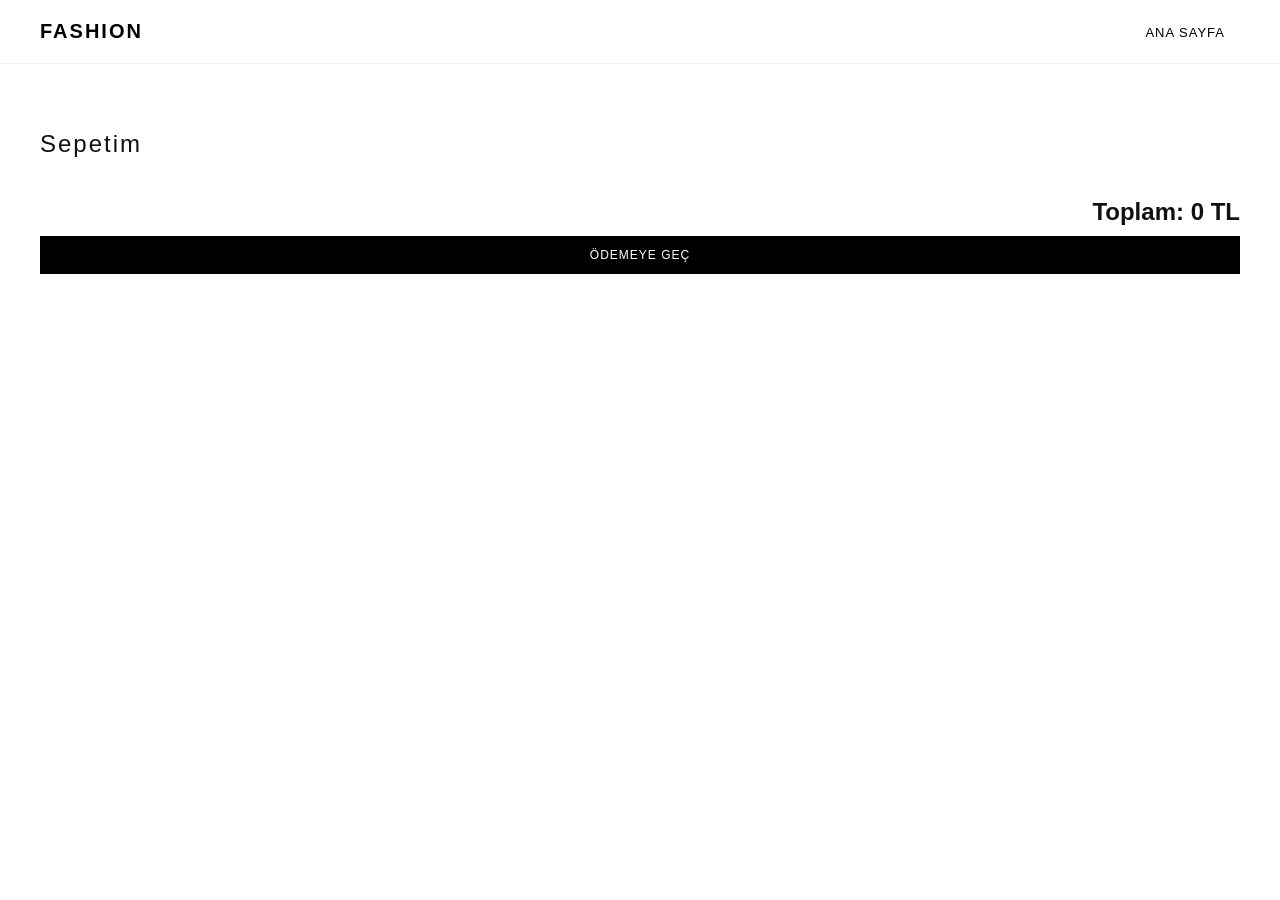
<file: cart.html>
<!DOCTYPE html>
<html lang="tr">
<head>
  <meta charset="UTF-8">
  <title>Sepetim</title>

<link rel="preconnect" href="https://fonts.googleapis.com">
<link rel="preconnect" href="https://fonts.gstatic.com" crossorigin>
<link href="https://fonts.googleapis.com/css2?family=Montserrat:ital,wght@0,100..900;1,100..900&family=Playfair+Display:ital,wght@0,400..900;1,400..900&family=Ubuntu:ital,wght@0,300;0,400;0,500;0,700;1,300;1,400;1,500;1,700&display=swap" rel="stylesheet">  <link rel="stylesheet" href="style.css">
</head>

<body>

<header class="header">
  
  <div class="logo">
  <a href="index.html">FASHION</a>
</div>
  <nav>
    <a href="index.html">ANA SAYFA</a>
  </nav>
</header>

<section class="cart-page">
  <h1>Sepetim</h1>

  <div id="cart-items"></div>

  <div class="cart-footer">
    <h2>Toplam: <span id="total">0</span> TL</h2>
    <button onclick="sendWhatsApp()" class="checkout">
  ÖDEMEYE GEÇ
</button>
  </div>
</section>



<script src="script.js"></script>
</body>
</html>
</file>
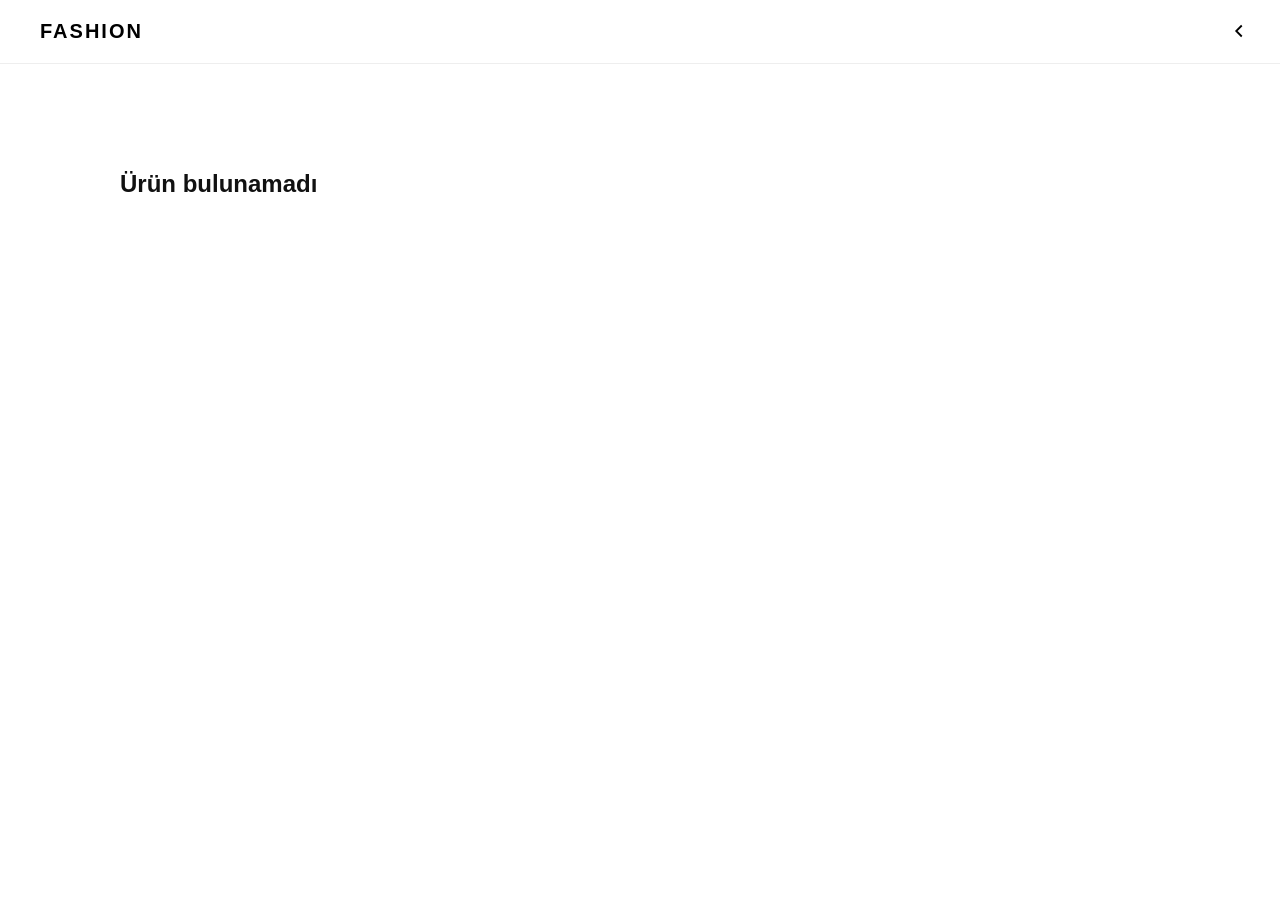
<file: product.html>
<!DOCTYPE html>
<html lang="tr">
<head>
  <meta charset="UTF-8">
  <title>Ürün Detay</title>
    <meta name="viewport" content="width=device-width, initial-scale=1.0">
<link rel="preconnect" href="https://fonts.googleapis.com">
<link rel="preconnect" href="https://fonts.gstatic.com" crossorigin>
<link href="https://fonts.googleapis.com/css2?family=Montserrat:ital,wght@0,100..900;1,100..900&family=Playfair+Display:ital,wght@0,400..900;1,400..900&family=Ubuntu:ital,wght@0,300;0,400;0,500;0,700;1,300;1,400;1,500;1,700&display=swap" rel="stylesheet">  <link rel="stylesheet" href="style.css">
</head>

<body>

<header class="header">
  <div class="logo">
  <a  href="index.html">FASHION</a>
</div>
  <a href="index.html" class="back-btn">
  <svg xmlns="http://www.w3.org/2000/svg" width="22" height="22" fill="none" stroke="black" stroke-width="2" viewBox="0 0 24 24">
    <path d="M15 18l-6-6 6-6"></path>
  </svg>
</a>
</header>

<section class="product-page" id="productDetail"></section>

   

<script src="script.js"></script>
</body>
</html>
</file>
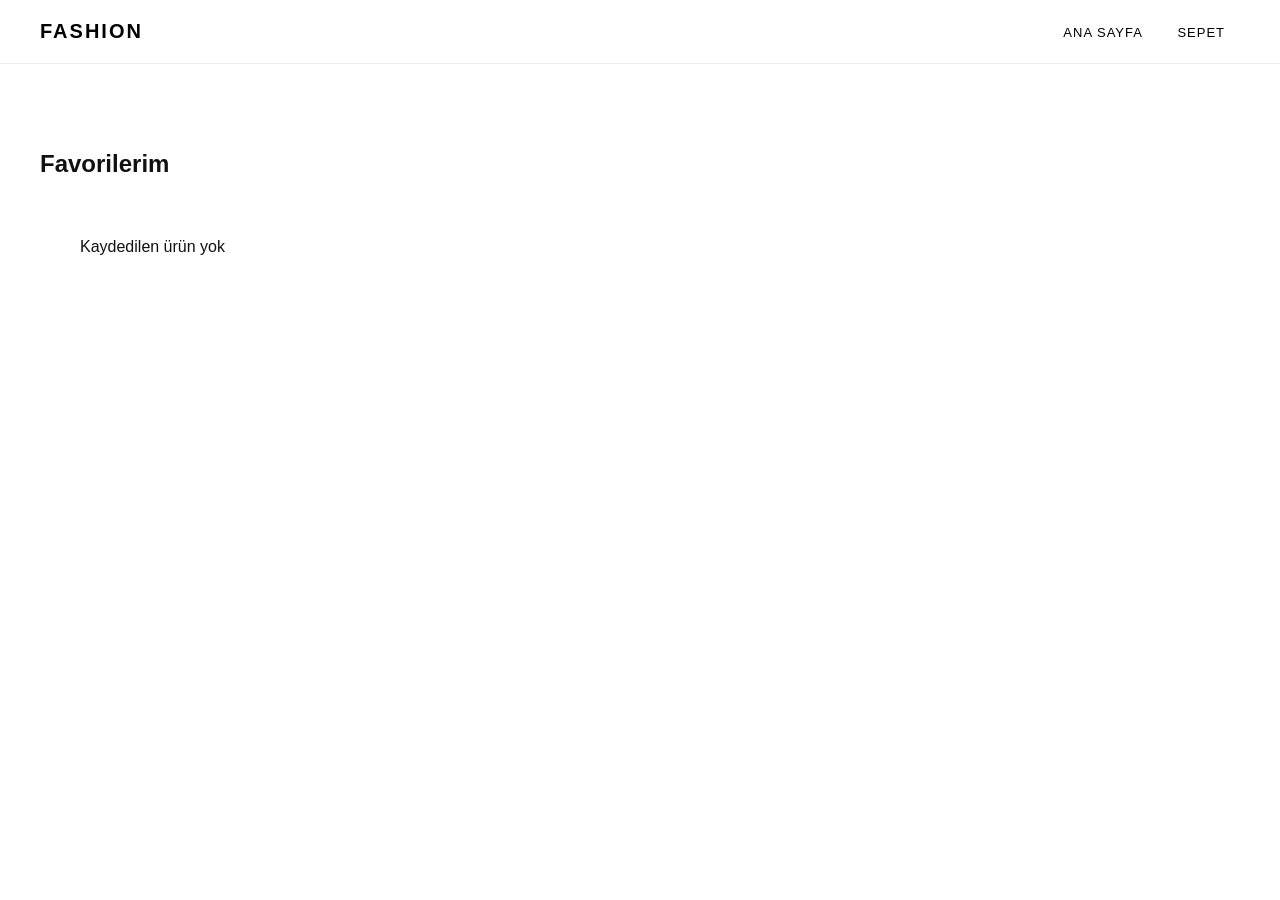
<file: wishlist.html>
<!DOCTYPE html>
<html lang="tr">
<head>
  <meta charset="UTF-8">
  <title>Favoriler</title>
  <link rel="stylesheet" href="style.css">
</head>
<body>

<header class="header">
  <a href="index.html" class="logo">FASHION</a>
  <nav>
    <a href="index.html">ANA SAYFA</a>
    <a href="cart.html">SEPET</a>
  </nav>
</header>

<section class="favorites-container">
  <h2>Favorilerim</h2>
  <div id="favorites-list" class="products"></div>
  <div id="favorites-list" class="products-bottom"></div>
</section>

<script src="script.js"></script>
</body>
</html>
</file>
<file: style.css>
* {
  margin: 0;
  padding: 0;
  box-sizing: border-box;
  font-family: 'Inter', sans-serif;
}

body {
  background: white;
  color: #111;
}

.header {
  position: fixed;
  top: 0;
  left: 0;
  width: 100%;
  background: white;
  display: flex;
  justify-content: space-between;
  align-items: center;
  padding: 20px 40px;
  border-bottom: 1px solid #eee;
  z-index: 1000;
}

.logo {
  font-size: 22px;
  font-weight: 600;
  letter-spacing: 2px;
}

nav a {
  margin: 0 15px;
  text-decoration: none;
  color: black;
  font-size: 13px;
  letter-spacing: 1px;
}

nav a:hover {
  opacity: 0.5;
}

.cart {
  font-size: 13px;
}

/* HERO */
.hero {
  height: 85vh;
  background: url("https://images.unsplash.com/photo-1512436991641-6745cdb1723f") center/cover no-repeat;
  display: flex;
  align-items: center;
  justify-content: center;
}

.hero-text {
  text-align: center;
  color: white;
}

.hero h1 {
  font-size: 60px;
  font-weight: 300;
  letter-spacing: 5px;
}

.hero p {
  margin-top: 10px;
  font-size: 14px;
}

/* PRODUCTS */
.products {
  padding: 60px 40px;
  display: grid;
  grid-template-columns: repeat(4, 1fr);
  gap: 40px;
}

.product {
  cursor: pointer;
}

.product img {
  width: 100%;
  transition: 0.4s;
}

.product:hover img {
  transform: scale(1.05);
}

.product-info {
  margin-top: 10px;
}

.product-info h3 {
  font-size: 14px;
  font-weight: 400;
}

.product-info p {
  font-size: 16px;
  font-weight: 800;
  font-family:Cambria, Cochin, Georgia, Times, 'Times New Roman', serif, Cochin, Georgia, Times, 'Times New Roman', serif;
  color: rgb(0, 0, 0);
  margin-top: 5px;
}

button {
  margin-top: 10px;
  width: 100%;
  padding: 10px;
  border: none;
  background: black;
  color: white;
  font-size: 12px;
  letter-spacing: 1px;
  cursor: pointer;
  transition: 0.3s;
}

button:hover {
  background: #333;
}

/* RESPONSIVE */
@media(max-width: 900px) {
  .products {
    grid-template-columns: repeat(2, 1fr);
  }

  .hero h1 {
    font-size: 40px;
  }
}
/* CART PAGE */
.cart-container {
  padding: 60px 40px;
}

.cart-item {
  display: grid;
  grid-template-columns: 120px 1fr 150px 150px 50px;
  align-items: center;
  margin-bottom: 20px;
  border-bottom: 1px solid #eee;
  padding-bottom: 15px;
}

.cart-item img {
  width: 100px;
}

.cart-info h4 {
  font-size: 14px;
}

.cart-price {
  font-size: 14px;
}

.quantity {
  display: flex;
  align-items: center;
}

.quantity button {
  width: 30px;
  height: 30px;
  background: black;
  color: white;
  border: none;
}

.quantity span {
  margin: 0 10px;
}

.remove {
  cursor: pointer;
  font-size: 18px;
}

.cart-summary {
  margin-top: 40px;
  text-align: right;
}

.cart-summary button {
  margin-top: 10px;
  padding: 12px 20px;
}
.cart {
  display: flex;
  align-items: center;
  gap: 5px;
  text-decoration: none;
  color: black;
  font-size: 13px;
}

.cart svg {
  cursor: pointer;
}
.cart-icon {
  position: relative;
}


/* CART PAGE PREMIUM */
.cart-page {
  padding: 60px 120px;
  font-family: 'Inter', sans-serif;
}

.cart-page h1 {
  font-weight: 300;
  letter-spacing: 2px;
  margin-bottom: 40px;
}

.cart-item {
  display: grid;
  grid-template-columns: 100px 1fr 120px 120px 60px;
  align-items: center;
  gap: 20px;
  padding: 20px 0;
  border-bottom: 1px solid #eee;
}

.cart-item img {
  width: 90px;
  height: 110px;
  object-fit: cover;
}

.cart-item h4 {
  font-weight: 400;
  font-size: 14px;
}

.cart-price {
  font-size: 14px;
  color: #333;
}

.quantity {
  display: flex;
  align-items: center;
  gap: 10px;
}

.quantity button {
  background: black;
  color: white;
  border: none;
  width: 25px;
  height: 25px;
  cursor: pointer;
}

.remove {
  color: red;
  cursor: pointer;
  font-size: 18px;
}

.cart-footer {
  margin-top: 40px;
  text-align: right;
}

.cart-footer button {
  margin-top: 10px;
  padding: 12px 25px;
  background: black;
  color: white;
  border: none;
  cursor: pointer;
}
.tools {
  display: flex;
  justify-content: center;
  gap: 15px;
  padding: 20px;
  margin-top: 20px;
}

.tools input,
.tools select {
  padding: 10px;
  border: 1px solid #ddd;
  font-size: 13px;
  outline: none;
}

.tools input {
  width: 200px;
}

/* BODY OFFSET (çok önemli) */
body {
  padding-top: 90px;
  font-family: 'Inter', sans-serif;
}

/* NAV */
.nav a {
  margin: 0 10px;
  text-decoration: none;
  color: black;
  font-size: 12px;
  letter-spacing: 1px;
}

/* SEARCH BAR */
.search-box input {
  width: 250px;
  padding: 8px 12px;
  border: 1px solid #ddd;
  outline: none;
  font-size: 12px;
}

/* CART BADGE */
.cart {
  position: relative;
  text-decoration: none;
  color: black;
  font-size: 14px;
}

.cart-badge {
  position: absolute;
  top: -8px;
  right: -10px;
  background: red;
  color: white;
  font-size: 10px;
  padding: 3px 6px;
  border-radius: 50%;
}
.search-box {
  display: flex;
  align-items: center;
  gap: 10px;
}

.search-box input,
.search-box select {
  padding: 8px 10px;
  border: 1px solid #ddd;
  font-size: 12px;
  outline: none;
  background: white;
}

/* daha Zara tarzı ince görünüm */
.search-box input {
  width: 180px;
}
.product-detail {
  display: flex;
  gap: 40px;
  padding: 60px;
}

.product-detail img {
  width: 350px;
}

.product-detail h2 {
  font-weight: 400;
}

.product-detail button {
  margin-top: 20px;
  padding: 12px 20px;
  background: black;
  color: white;
  border: none;
}
.product-link {
  text-decoration: none;
  color: black;
  font-weight: 400;
}

.product-link:hover {
  opacity: 0.6;
}
.product-img {
  width: 80px;
  cursor: pointer;
  transition: 0.3s;
}

.product-img:hover {
  transform: scale(1.05);
  opacity: 0.8;
}
/* PRODUCT PAGE PREMIUM */
.product-page {
  display: flex;
  gap: 60px;
  padding: 80px 120px;
  font-family: 'Inter', sans-serif;
}

/* SOL GÖRSEL */
.product-image {
  flex: 1;
}

.product-image img {
  width: 100%;
  max-width: 450px;
  transition: 0.4s;
  cursor: zoom-in;
}

.product-image img:hover {
  transform: scale(1.05);
}

/* SAĞ BİLGİ */
.product-info {
  flex: 1;
}

.product-info h1 {
  font-size: 28px;
  font-weight: 300;
  margin-bottom: 20px;
}

.product-info p {
  font-size: 18px;
  margin-bottom: 30px;
}

/* BUTTON */
.product-info button {
  padding: 15px 30px;
  background: black;
  color: white;
  border: none;
  cursor: pointer;
  transition: 0.3s;
}

.product-info button:hover {
  opacity: 0.8;
}
.product-img {
  width: 100%;
  cursor: pointer;
  transition: 0.3s;
}

.product-img:hover {
  opacity: 0.8;
  transform: scale(1.03);
}

.product-name {
  display: block;
  text-decoration: none;
  color: black;
  font-weight: 400;
  margin-top: 10px;
}

.product-name:hover {
  opacity: 0.6;
}
.price {
  font-size: 20px;
  margin: 10px 0;
}

.desc {
  font-size: 14px;
  color: gray;
  margin-bottom: 20px;
}

/* BEDEN */
.sizes {
  display: flex;
  gap: 10px;
  margin-bottom: 15px;
}

.sizes button {
  padding: 8px 12px;
  border: 1px solid #000000;
  background: rgb(75, 207, 255);
  cursor: pointer;
}

.sizes button.active {
  background: black;
  color: white;
}

/* RENK */
.colors {
  display: flex;
  gap: 10px;
  margin-bottom: 20px;
}

.color {
  width: 22px;
  height: 22px;
  border-radius: 50%;
  cursor: pointer;
  border: 1px solid #ccc;
  transition: 0.2s;
}

/* SEÇİLEN RENK */
.color.active {
  padding: 3px;
  border: 2px solid black;
  transform: scale(1.1);
}

.black { background: black; }
.white { background: white; }
.blue { background: blue; }

.back-btn {
  position: absolute;
  top: 20px;
  right: 30px;
  display: flex;
  align-items: center;
  justify-content: center;
  text-decoration: none;
}

.back-btn svg {
  cursor: pointer;
  transition: 0.3s;
}

.back-btn:hover svg {
  transform: translateX(-3px);
  opacity: 0.6;
}

.cart-info strong {
  font-weight: 500;
  color: #111;
}

.logo {
  font-weight: bold;
  font-size: 20px;
  cursor: pointer;
  text-decoration: none;
  color: #000;
}

.nav {
  display: flex;
  gap: 20px;
}

.nav a {
  text-decoration: none;
  color: black;
  font-size: 14px;
}

/* SEARCH BOX */
.search-box {
  display: flex;
  gap: 10px;
  align-items: center;
}

.search-box input {
  padding: 6px 10px;
}

.search-box select {
  padding: 6px;
}

/* 📱 MOBILE */

@media (max-width: 768px) {

  .header {
    flex-direction: column;
    gap: 10px;
    align-items: flex-start;
  }

  .nav {
    flex-direction: column;
    width: 100%;
  }

  .search-box {
    width: 100%;
    flex-direction: column;
  }

  .search-box input,
  .search-box select {
    width: 100%;
  }
}
.cart-page {
  padding: 40px;
}

.cart-item {
  display: flex;
  align-items: center;
  justify-content: space-between;
  border-bottom: 1px solid #eee;
  padding: 20px 0;
  gap: 20px;
}

.cart-item img {
  width: 80px;
  height: 80px;
  object-fit: cover;
}

.cart-info {
  flex: 1;
}

.qty {
  display: flex;
  align-items: center;
  gap: 10px;
}

.checkout {
  width: 100%;
  padding: 15px;
  background: black;
  color: white;
  margin-top: 20px;
  border: none;
}

.nav-item {
  position: relative;
}

/* MEGA MENU */
.mega-menu {
  position: absolute;
  top: 100%;
  left: 0;
  width: 500px;
  background: white;
  border: 1px solid #eee;
  display: none;
  padding: 20px;
  gap: 20px;
  z-index: 999;
}

/* hover ile aç */
.nav-item:hover .mega-menu {
  display: flex;
}

/* SOL KOLON */
.mega-col {
  flex: 1;
  display: flex;
  flex-direction: column;
  gap: 10px;
}

.mega-col h4 {
  margin-bottom: 10px;
}


/* linkler */
.mega-col a {
  text-decoration: none;
  color: black;
  font-size: 14px;
}

.mega-col a:hover {
  text-decoration: none;
  border: 2px solid black;
  background-color: rgb(217, 217, 217);
  color: black;
}
  .mega-menu {
    position: static;
    width: 100%;
    flex-direction: column;
    display: none;
  }

  .nav-item.active .mega-menu {
    display: flex;
  }

  .mega-image img {
    width: 100%;
    height: auto;
  }
  .product {
  position: relative;
}

.save-icon {
  position: absolute;
  top: 10px;
  right: 15px;
  cursor: pointer;
  font-size: 25px;
  color: #ffec45;
  background-color: #ffffff9b;
}

.save-icon i {
  pointer-events: none;
}

.save-icon.active i {
  color: #ff0000;
}
.save-icon:hover {
  transform: scale(1.2);
  transition: 0.2s;
}
.favorites-container {
  padding: 60px 40px;
}
.fav-link {
  position: relative;
  font-size: 50px;
  text-decoration: none;
  color: #000000;
  margin-left: 15px;
  top: 2px;
}

.fav-link:hover {
  color: #000;
}
.product-info a {
  text-decoration: none;
  color: black;
}

.product-info a:visited {
  color: black;
}

.product-info a:hover {
  opacity: 0.7;
}
.product {
  position: relative;
  overflow: visible; /* önemli */
}

.remove-btn {
  position: absolute;
  top: 10px;
  left: 10px;
  width: 25px;
  height: 25px;
  z-index: 10;
  opacity: 1;
  visibility: visible;
  background-color: #111;
  border-radius: 50%;
  color: white;
  display: flex;
  align-items: center;
  justify-content: center;
  transition: 0.3s;
}
.product:hover .remove-btn {
  opacity: 1;
  transform: scale(1.2);
}
.nav-item {
  position: relative;
}

.mega-menu {
  position: absolute;
  top: 40px;
  left: 0;
  background: white;
  width: 200px;
  padding: 20px;
  display: none;
  border: 1px solid #eee;
}

.nav-item:hover .mega-menu {
  display: block;
}

.mega-col h4 {
  font-size: 13px;
  margin-bottom: 10px;
}

.mega-col a {
  display: block;
  text-decoration: none;
  color: black;
  padding: 5px 0;
  font-size: 13px;
}

.mega-col a:hover {
  opacity: 0.6;
}
#category-title {
  padding: 40px;
  font-size: 22px;
  font-weight: 400;
}
.logo a {
  text-decoration: none;
  color: black;
}
.nav-item {
  position: relative;
}
.nav-link{
  text-decoration: none;
  color: black;
  font-size: 14px;
}
.nav-link:hover {
  opacity: 0.6;
}
.ana{
  position: relative;
  top: 2px;
  font-size: 14px;
}
.mega-menu {
  display: none;
  position: absolute;
  background: white;
  border: 1px solid #eee;
  padding: 15px;
}

.mega-menu {
  position: absolute;
  top: 100%;
  left: 0;
  background: white;
  border: 1px solid #eee;
  padding: 15px;

  /* başlangıç gizli */
  opacity: 0;
  visibility: hidden;
  transform: translateY(10px);

  transition: all 0.25s ease;
  pointer-events: none;
}

/* açılınca */
.nav-item.active .mega-menu {
  opacity: 1;
  visibility: visible;
  transform: translateY(0);
  pointer-events: auto;
}
/* HERO */
.mero {
  margin-top: 80px;
  height: 420px;
  background-image: url("https://images.unsplash.com/photo-1521334884684-d80222895322");
  background-size: cover;
  background-position: center;
  display: flex;
  align-items: center;
  justify-content: center;
  text-align: center;

  /* animasyon */
  opacity: 0;
  transform: translateY(40px);
  transition: all 1s ease;
}

.mero.show {
  opacity: 1;
  transform: translateY(0);
}

.mero-text {
  color: white;
  background: rgba(0,0,0,0.35);
  padding: 30px 60px;
  backdrop-filter: blur(3px);
}

.mero-text h1 {
  font-size: 42px;
  letter-spacing: 4px;
  margin: 0;
  animation: fadeText 2s ease;
}

.mero-text p {
  font-size: 16px;
  margin-top: 10px;
  opacity: 0.9;
}

/* yazı animasyonu */
@keyframes fadeText {
  from {
    opacity: 0;
    transform: translateY(20px);
  }
  to {
    opacity: 1;
    transform: translateY(0);
  }
}

.footer {
  margin-top: 100px;
  padding: 60px 40px 20px;
  border-top: 1px solid #eee;
  background: #fff;
  display: grid;
  grid-template-columns: repeat(3, 1fr);
  gap: 40px;
}

.footer-col h4 {
  font-size: 13px;
  margin-bottom: 15px;
  letter-spacing: 1px;
}

.footer-col a {
  display: block;
  text-decoration: none;
  color: #555;
  font-size: 12px;
  margin-bottom: 8px;
}

.footer-col a:hover {
  color: black;
}

.footer-bottom {
  grid-column: 1 / -1;
  text-align: center;
  font-size: 11px;
  color: #999;
  margin-top: 30px;
}
@media(max-width: 768px) {
  .footer {
    grid-template-columns: 1fr;
    text-align: center;
  }
}
</file>
